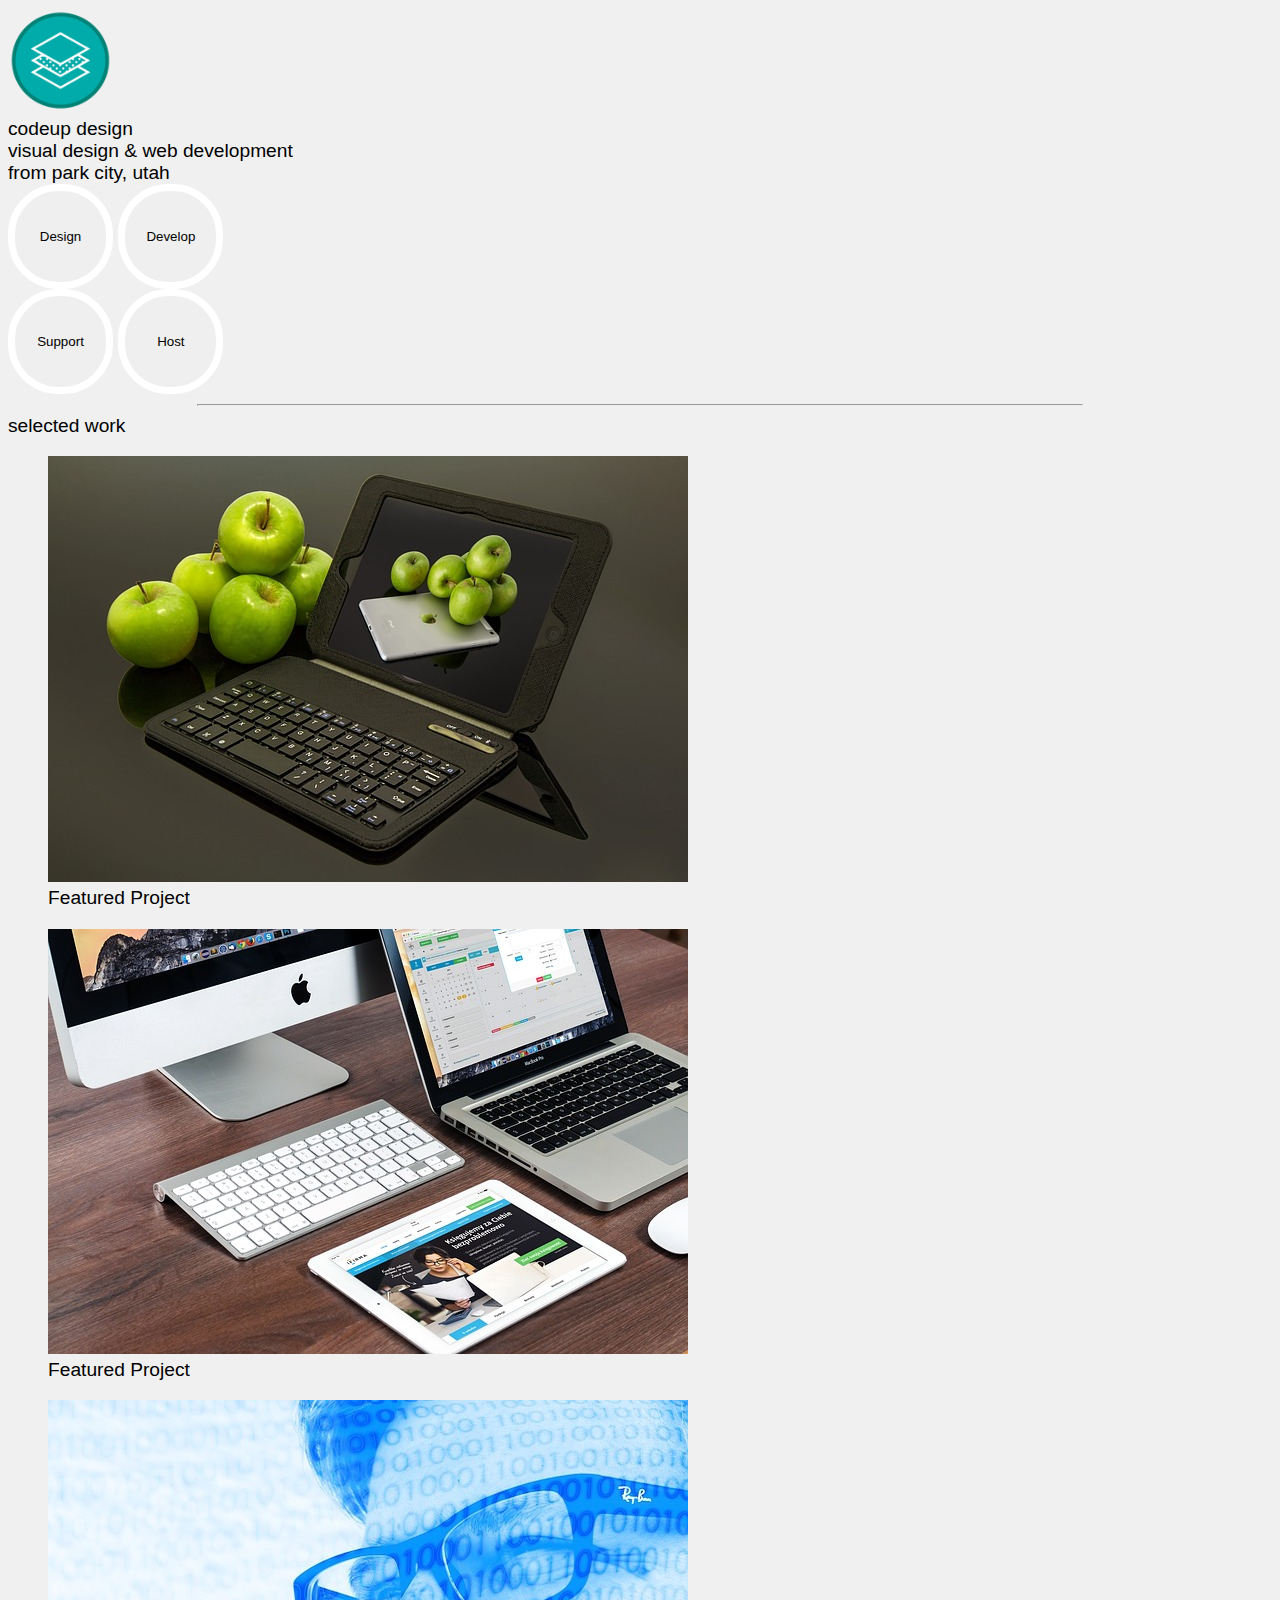
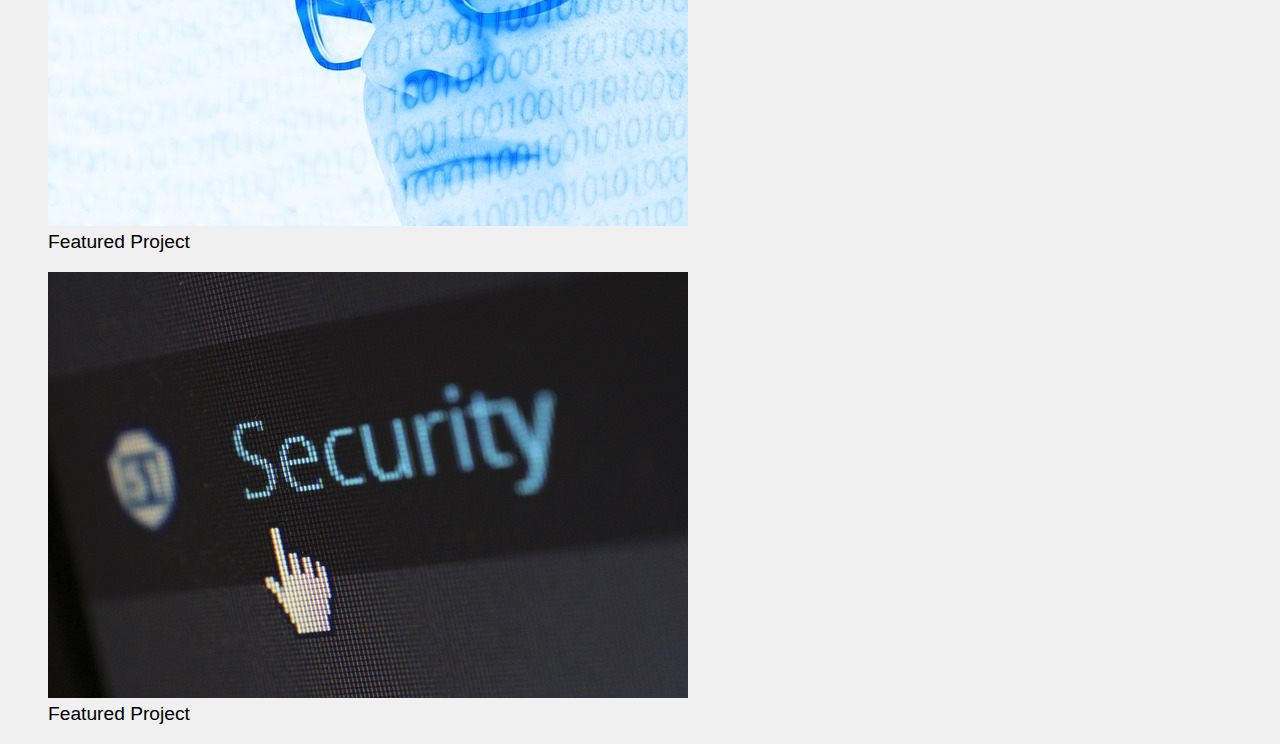
<file: index.html>
<!doctype html>
<html lang="en">
<head>
    <meta charset="utf-8">
    <meta name="viewport" content="width=device-width, initial-scale=1">
    <link href="https://cdn.jsdelivr.net/npm/bootstrap@5.1.3/dist/css/bootstrap.min.css" rel="stylesheet"
          integrity="sha384-1BmE4kWBq78iYhFldvKuhfTAU6auU8tT94WrHftjDbrCEXSU1oBoqyl2QvZ6jIW3" crossorigin="anonymous">
    <link rel=“preconnect” href=“https://fonts.googleapis.com”>
    <link rel=“preconnect” href=“https://fonts.gstatic.com” crossorigin>
    <link href=“https://fonts.googleapis.com/css2?family=Abel&display=swap” rel=“stylesheet”>
    <link href=“https://fonts.googleapis.com/css2?family=Abel&family=Anton&display=swap” rel=“stylesheet”>
    <link rel="stylesheet" href="style.css">
    <title>Codeup Design Project</title>
</head>
<body>
<!--<div id="stripe"></div>-->

<!--            WEBSITE TITLE   -->
<div class="container-fluid">
    <!--            NAVBAR      -->
    <div class="header">
        <nav class="navbar navbar-light bg-secondary">
            <img class="text-center" src="assets/logo.png" style="height: 105px; width: 105px;">
        </nav>
    </div>

    <div class="row">
        <div class="display-2 h2 text-center">codeup design</div>
        <div class="text-uppercase h1 text-center my-4">visual design & web development</div>
        <div class="text-uppercase h3 text-center my-5"> from park city, utah</div>


        <!--            CIRCLE ICONS        -->
        <div class="row justify-content-around">
            <div class="text-center">
                <button type="button" class="btn btn-success mx-2"
                        style=" width: 105px; height: 105px; border-radius: 48%">
                    Design
                </button>
                <button type="button" class="btn btn-warning mx-2"
                        style=" width: 105px; height: 105px; border-radius: 48%">
                    Develop
                </button>
            </div>
            <div class="text-center p-3">
                <button type="button" class="btn btn-danger mx-2"
                        style=" width: 105px; height: 105px; border-radius: 48%">
                    Support
                </button>
                <button type="button" class="btn btn-info mx-2"
                        style=" width: 105px; height: 105px; border-radius: 48%">
                    Host
                </button>
            </div>

            <!--        <ul>-->
            <!--            <li class="rounded-circle col-3">Design</li>-->
            <!--            <li class="rounded-circle col-3">Develop</li>-->
            <!--            <li class="rounded-circle col-3">Support</li>-->
            <!--            <li class="rounded-circle col-3">Host</li>-->
            <!--        </ul>-->
        </div>
        <hr class="d-none d-sm-block">


        <!--        BOTTOM OF PAGE      -->
        <div class="text-uppercase text-center mt-5">selected work</div>


        <!--    APPLE-LAPTOP IMAGES     -->
        <figure class="figure">
            <img class="figure-img img-fluid col-12 col-md-6" src="./assets/images/apple-ipad.jpg" alt="apple-ipad">
            <figcaption class="figure-caption">Featured Project
                <span class="badge bg-primary rounded-pill float-end ms-1">H</span>
                <span class="badge bg-success rounded-pill float-end ms-1">S</span>
                <span class="badge bg-warning rounded-pill float-end ms-1">D</span>
                <span class="badge bg-danger rounded-pill float-end">D</span>
            </figcaption>
        </figure>

        <figure class="figure">
            <img class="figure-img img-fluid col-12 col-md-6 d-none d-sm-block" src="./assets/images/macbook.jpg"
                 alt="apple-ipad">
            <figcaption class="figure-caption d-none d-sm-block">Featured Project</figcaption>
        </figure>
        <figure class="figure">
            <img class="figure-img img-fluid col-12 col-md-6 d-none d-sm-block" src="./assets/images/man.jpg"
                 alt="apple-ipad">
            <figcaption class="figure-caption d-none d-sm-block">Featured Project</figcaption>
        </figure>
        <figure class="figure">
            <img class="figure-img img-fluid col-12 col-md-6 d-none d-sm-block" src="./assets/images/security.jpg"
                 alt="apple-ipad">
            <figcaption class="figure-caption d-none d-sm-block">Featured Project</figcaption>
        </figure>
    </div>
</div>


<!-- Option 1: Bootstrap Bundle with Popper -->
<script src="https://cdn.jsdelivr.net/npm/bootstrap@5.1.3/dist/js/bootstrap.bundle.min.js"
        integrity="sha384-ka7Sk0Gln4gmtz2MlQnikT1wXgYsOg+OMhuP+IlRH9sENBO0LRn5q+8nbTov4+1p"
        crossorigin="anonymous"></script>
</body>
</html>
</file>
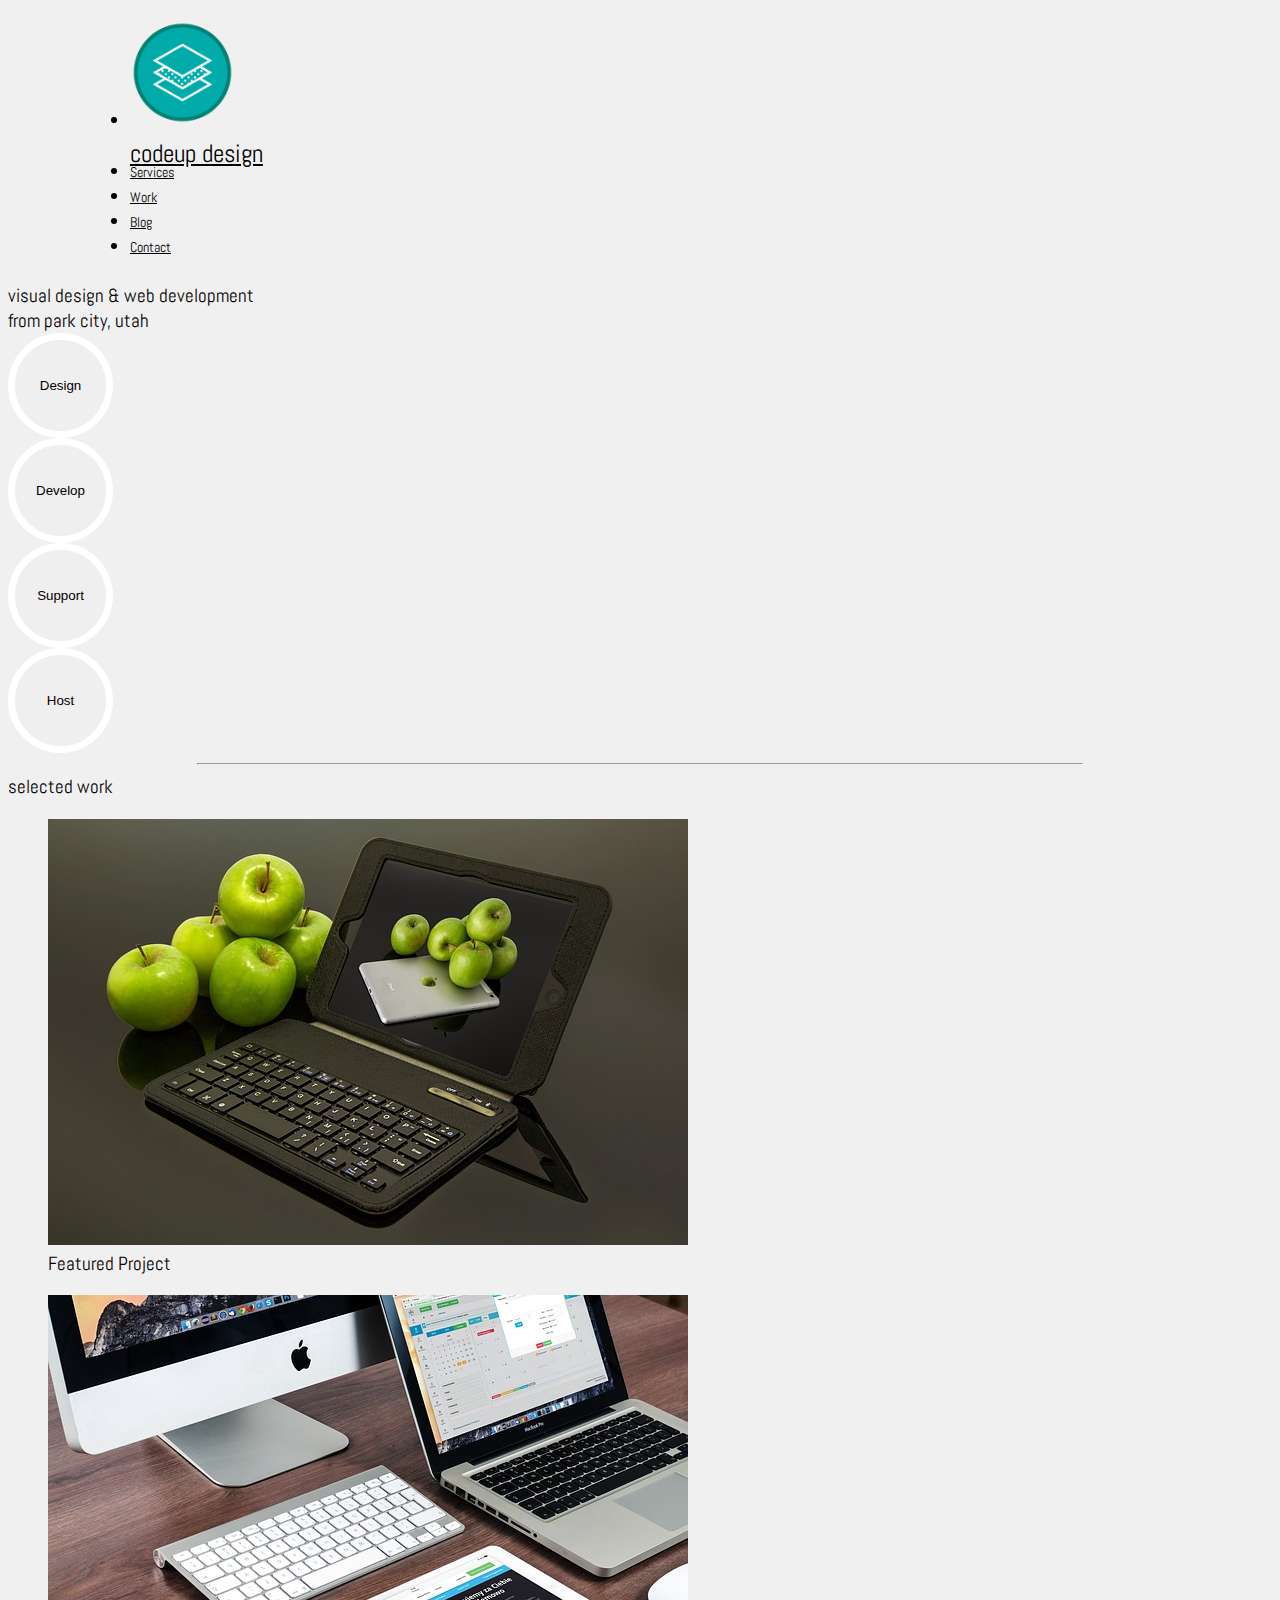
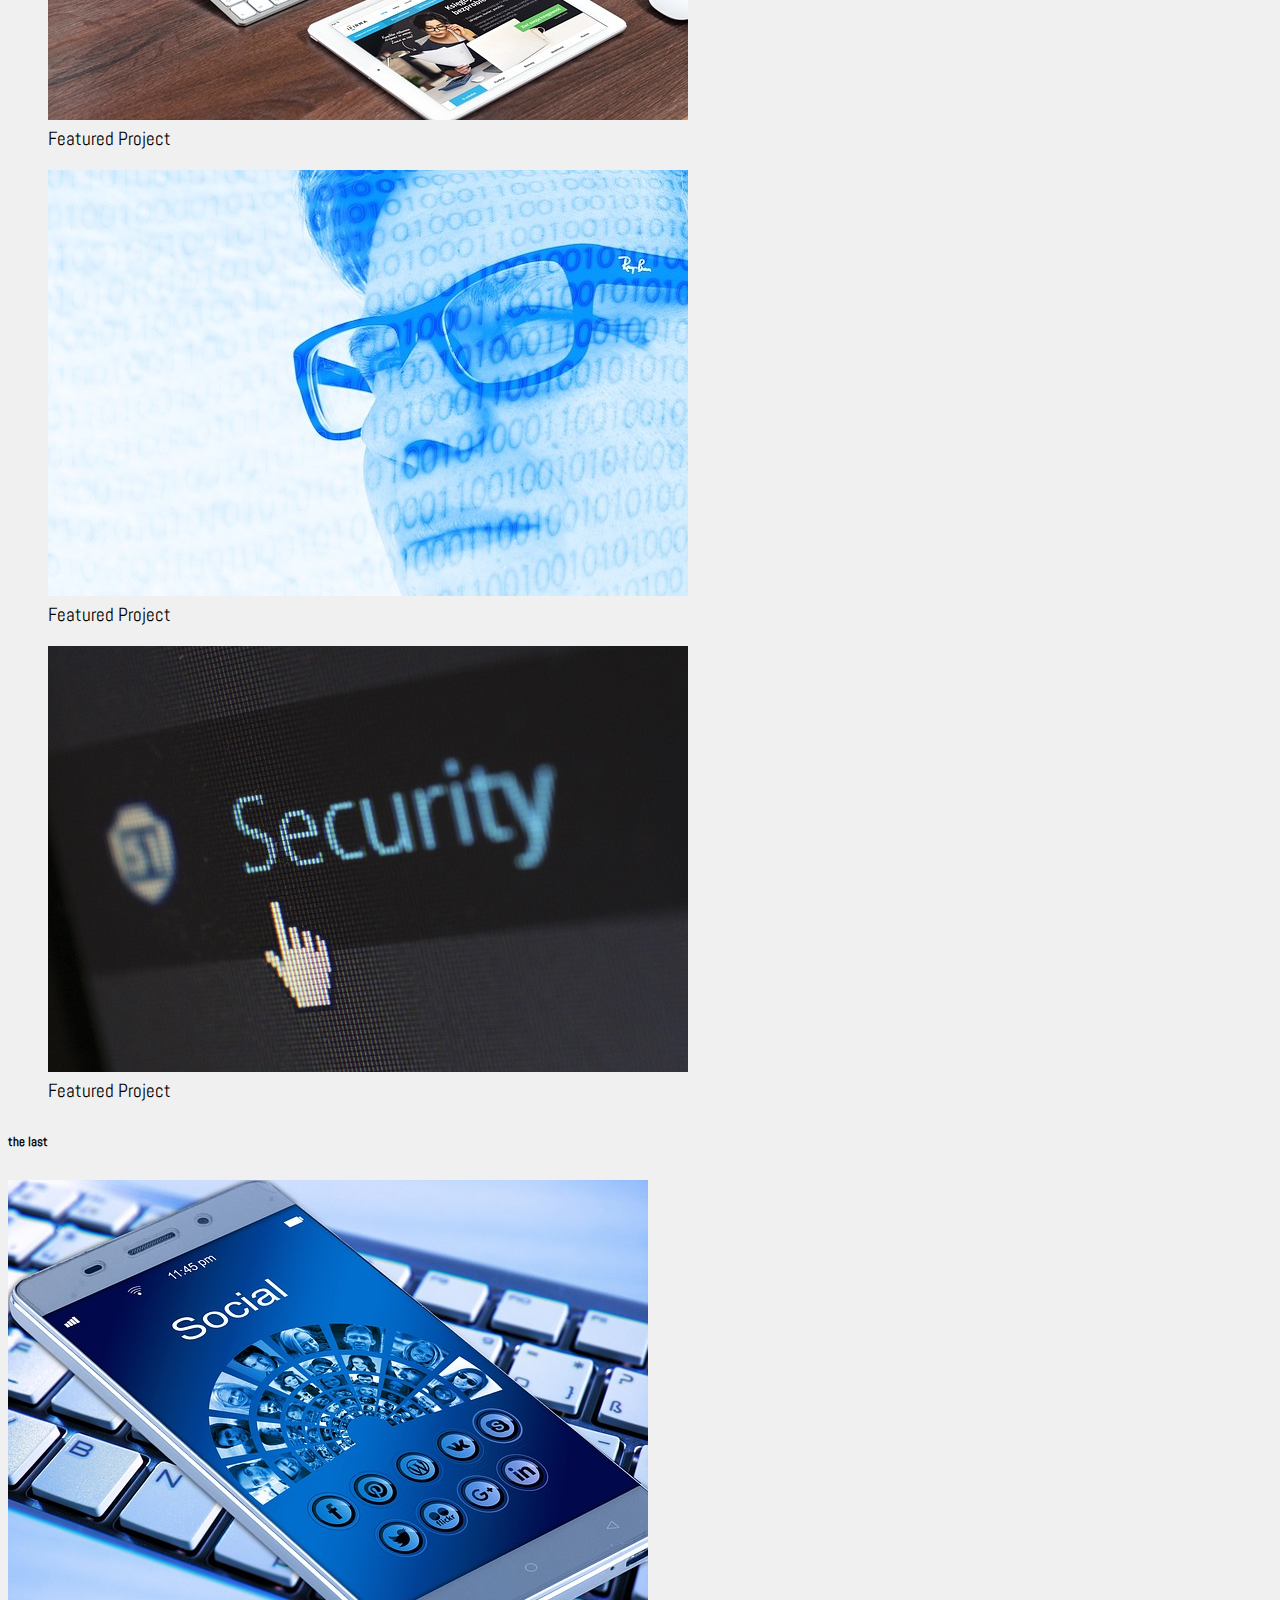
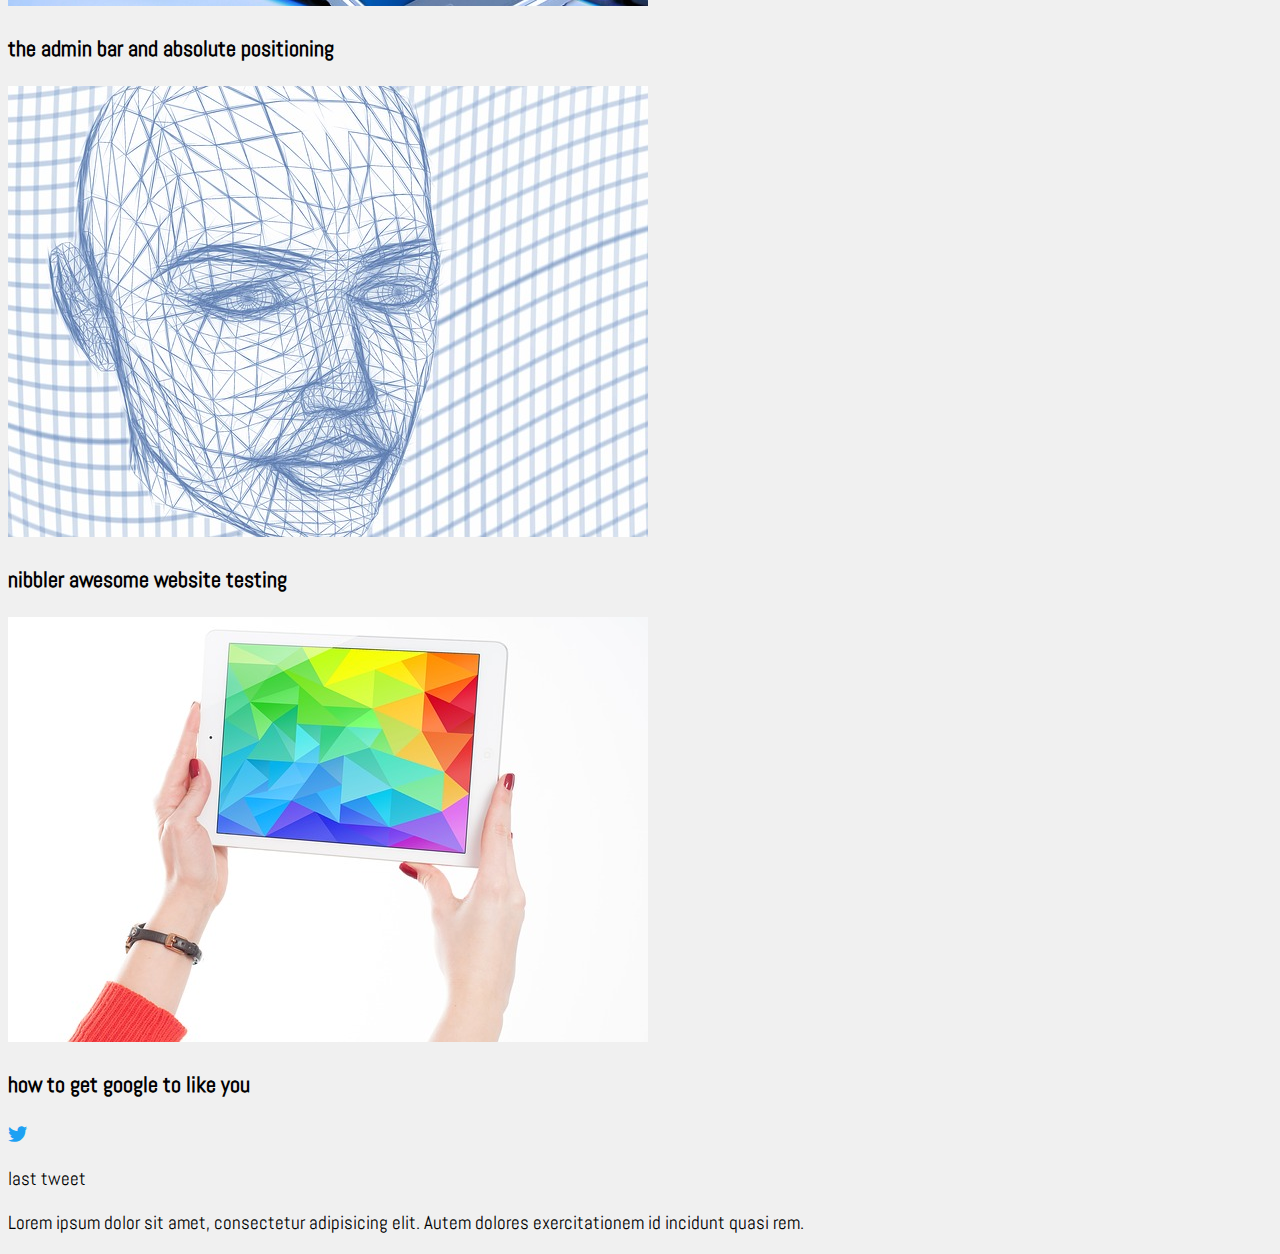
<file: project.html>
<!doctype html>
<html lang="en">
<head>
    <meta charset="UTF-8">
    <meta name="viewport"
          content="width=device-width, user-scalable=no, initial-scale=1.0, maximum-scale=1.0, minimum-scale=1.0">
    <meta http-equiv="X-UA-Compatible" content="ie=edge">
    <title>Codeup Design</title>
    <link rel="stylesheet" href="https://cdn.jsdelivr.net/npm/bootstrap@4.6.0/dist/css/bootstrap.min.css"
          integrity="sha384-B0vP5xmATw1+K9KRQjQERJvTumQW0nPEzvF6L/Z6nronJ3oUOFUFpCjEUQouq2+l" crossorigin="anonymous">
    <link href="https://fonts.googleapis.com/css?family=Abel|Anton" rel="stylesheet">
    <link rel="stylesheet" href="https://cdn.jsdelivr.net/npm/bootstrap-icons@1.7.2/font/bootstrap-icons.css">
    <link rel="stylesheet" href="style.css">
</head>

<body>
<!--    WHITE BLOCK FOR LOGO AND NAVBAR    -->
<div class="p-2" id="stripe"></div>


<!--            WEBSITE TITLE   -->

<div class="nav-background bg-light"></div>
<div class="wrapper">
    <nav class="navbar navbar-light">
        <div class="container-fluid">
            <ul class="nav w-100 justify-content-center">
                <li class="order-md-3 order-lg-0 mr-lg-auto">
                    <a href="#" class="navbar-brand d-block w-100 mb-2 m-md-0 text-center">
                        <img class="" width="105px" src="assets/logo.png" alt="Codeup Design logo">
                        <div class="brand-name d-block d-lg-inline text-center w-100">codeup design</div>
                    </a>
                </li>
                <div class="w-100 d-md-none"></div><!-- used to force line break in flex items for mobile -->
                <li class="nav-item order-md-1 order-lg-1 mt-md-5">
                    <a class="nav-link text-uppercase px-2 px-md-3" href="">Services</a>
                </li>
                <li class="nav-item order-md-2 order-lg-2 mt-md-5">
                    <a class="nav-link text-uppercase px-2 pl-md-3 pr-md-0 px-lg-3" href="">Work</a>
                </li>
                <li class="nav-item order-md-4 order-lg-3 mt-md-5">
                    <a class="nav-link text-uppercase px-2 pl-md-0 pr-md-3 px-lg-3" href="">Blog</a>
                </li>
                <li class="nav-item order-md-5 order-lg-4 mt-md-5">
                    <a class="nav-link text-uppercase px-2 px-md-3" href="">Contact</a>
                </li>
            </ul>
        </div>
    </nav>
</div>

<div class="container-xl">

    <div class="row">
        <div class="col-12 text-uppercase h1 my-4 text-center">visual design & web development</div>
        <div class="col-12 text-uppercase h3 text-center my-5">from park city, utah</div>
    </div>

    <!--            CIRCLE ICONS        -->
    <div class="row text-center justify-content-sm-center">
        <div class="col-6 col-sm-2">
            <button type="button" class="btn btn-danger mx-2 mb-2"
                    style=" width: 105px; height: 105px; border-radius: 50%">
                Design
            </button>
        </div>
        <div class="col-6 col-sm-2">
            <button type="button" class="btn btn-warning mx-2 mb-2 text-white"
                    style=" width: 105px; height: 105px; border-radius: 50%">
                Develop
            </button>
        </div>
        <div class="col-6 col-sm-2">
            <button type="button" class="btn btn-success mx-2"
                    style=" width: 105px; height: 105px; border-radius: 50%">
                Support
            </button>
        </div>
        <div class="col-6 col-sm-2">
            <button type="button" class="btn btn-info mx-2"
                    style=" width: 105px; height: 105px; border-radius: 50%">
                Host
            </button>
        </div>
    </div>

    <!--        LINE BLOCK          -->
    <hr class="d-none d-sm-block">
    <div class="row">
        <div class="col-md-12 col-lg-8">
            <!--        BOTTOM OF PAGE      -->
            <div class="text-uppercase text-center text-md-left ml-md-4 mt-5 mb-5">selected work</div>

            <!--    APPLE-LAPTOP IMAGE     -->
            <div class="row g-2">
                <div class="col">
                    <figure class="figure ml-sm-3">
                        <img class="figure-img img-fluid img-thumbnail p-2" src="./assets/images/apple-ipad.jpg"
                             alt="apple-ipad">
                        <figcaption class="figure-caption ml-3">Featured Project
                            <span class="badge bg-primary rounded-pill text-right ml-1 float-right mr-3">H</span>
                            <span class="badge bg-success rounded-pill text-right float-right ml-1">S</span>
                            <span class="badge bg-warning rounded-pill text-right float-right ml-1">D</span>
                            <span class="badge bg-danger rounded-pill text-right ml-1 float-right">D</span>
                        </figcaption>
                    </figure>
                </div>
                <!--    APPLE-KEYBOARD IMAGE     -->
                <div class="col-6 d-none d-sm-block">
                    <figure class="figure mr-sm-3">
                        <img class="figure-img img-fluid img-thumbnail p-2" src="./assets/images/macbook.jpg"
                             alt="apple-ipad">
                        <figcaption class="figure-caption ml-3">Featured Project
                            <span class="badge bg-primary rounded-pill text-right ml-1 float-right mr-3">H</span>
                            <span class="badge bg-success rounded-pill text-right float-right ml-1">S</span>
                            <span class="badge bg-warning rounded-pill text-right float-right ml-1">D</span>
                            <span class="badge bg-danger rounded-pill text-right ml-1 float-right">D</span>
                        </figcaption>
                    </figure>
                </div>
                <!--    GLASSES IMAGE     -->
                <div class="col-6 d-none d-sm-block">
                    <figure class="figure ml-sm-3">
                        <img class="figure-img img-fluid img-thumbnail p-2 first-circle" src="./assets/images/man.jpg"
                             alt="apple-ipad">
                        <figcaption class="figure-caption ml-3">Featured Project
                            <span class="badge bg-primary rounded-pill text-right ml-1 float-right mr-3">H</span>
                            <span class="badge bg-success rounded-pill text-right float-right ml-1">S</span>
                            <span class="badge bg-warning rounded-pill text-right float-right ml-1">D</span>
                            <span class="badge bg-danger rounded-pill text-right ml-1 float-right">D</span>
                        </figcaption>
                    </figure>
                </div>
                <!--    SECURITY IMAGE    -->
                <div class="col-6 d-none d-sm-block">
                    <figure class="figure mr-sm-3">
                        <img class="figure-img img-fluid img-thumbnail p-2" src="./assets/images/security.jpg"
                             alt="apple-ipad">
                        <figcaption class="figure-caption ml-3">Featured Project
                            <span class="badge bg-primary rounded-pill text-right ml-1 float-right mr-3">H</span>
                            <span class="badge bg-success rounded-pill text-right float-right ml-1">S</span>
                            <span class="badge bg-warning rounded-pill text-right float-right ml-1">D</span>
                            <span class="badge bg-danger rounded-pill text-right ml-1 float-right">D</span>
                        </figcaption>
                    </figure>
                </div>
            </div>
        </div>
        <div class="col-lg-4 d-none d-lg-block">
            <h6 class="text-uppercase mt-5 ml-1 mb-5">the last</h6>
            <div class="row">
                <div class="col-3">
                    <img class="img-thumbnail" src="assets/images/mobile-phone.jpg">
                </div>
                <div class="col-9">
                    <h3 class="text-uppercase">the admin bar and absolute positioning</h3>
                </div>
                <div class="col-3">
                    <img class="img-thumbnail" src="assets/images/head.jpg">
                </div>
                <div class="col-9">
                    <h3 class="text-uppercase">nibbler awesome website testing</h3>
                </div>
                <div class="col-3">
                    <img class="img-thumbnail" src="assets/images/ipad.jpg">
                </div>
                <div class="col-9 mb-5">
                    <h3 class="text-uppercase">how to get google to like you</h3>
                </div>
                <div class="d-flex col">
                    <i class="bi bi-twitter"></i>
                    <p class="text-uppercase ml-2"> last tweet</p>
                </div>
                <div class="row">
                    <div class="d-flex col ml-3">
                        <p>Lorem ipsum dolor sit amet, consectetur adipisicing elit. Autem dolores exercitationem id
                            incidunt quasi rem.</p>
                    </div>
                </div>
            </div>
        </div>
    </div>
</div>

<!-- Option 1: Bootstrap Bundle with Popper -->
<!--<script src="https://cdn.jsdelivr.net/npm/bootstrap@5.1.3/dist/js/bootstrap.bundle.min.js"-->
<!--        integrity="sha384-ka7Sk0Gln4gmtz2MlQnikT1wXgYsOg+OMhuP+IlRH9sENBO0LRn5q+8nbTov4+1p"-->
<!--        crossorigin="anonymous"></script>-->

<script src="https://code.jquery.com/jquery-3.2.1.slim.min.js"
        integrity="sha384-KJ3o2DKtIkvYIK3UENzmM7KCkRr/rE9/Qpg6aAZGJwFDMVNA/GpGFF93hXpG5KkN"
        crossorigin="anonymous"></script>
<script src="https://cdnjs.cloudflare.com/ajax/libs/popper.js/1.12.9/umd/popper.min.js"
        integrity="sha384-ApNbgh9B+Y1QKtv3Rn7W3mgPxhU9K/ScQsAP7hUibX39j7fakFPskvXusvfa0b4Q"
        crossorigin="anonymous"></script>
<script src="https://maxcdn.bootstrapcdn.com/bootstrap/4.0.0/js/bootstrap.min.js"
        integrity="sha384-JZR6Spejh4U02d8jOt6vLEHfe/JQGiRRSQQxSfFWpi1MquVdAyjUar5+76PVCmYl"
        crossorigin="anonymous"></script>

</body>
</html>
</file>
<file: style.css>
body {
    font-family: 'Abel', sans-serif;
    background: #f0f0f0;
    font-size: 1.2em;
}

.wrapper {
    max-width: 1100px;
    width: 100%;
    margin: 0 auto;
}

.brand-name {font-size: 1.75em;}

nav a {
    font-size: .75em;
    color: black;
}

.nav-background {
    position: absolute;
    margin: 0;
    padding: 0;
    height: 59px;
    width: 100%;
    top: 50px;
    z-index: -1000;
}

nav .nav-item {
    position: relative;
    bottom: 6px;
}


.img-thumbnail{
    background-color: #e6e6e6;
}
hr{
    width: 70%;
}

.btn {
    border: white solid 7px;
    border-radius: 70%;
}

.badge {
    color: #f0f0f0;
}

.bi-twitter {
    color: #1DA1F3;
}

@media screen and (min-width: 992px) {
    .brand-name  {
        position: relative;
        top: 5px;
    }
}

/*#stripe {*/
/*    position: absolute;*/
/*    height: 50px;*/
/*    !*z-index: 1000;*!*/
/*    background: #ffffff;*/
/*    top: 80px;*/
/*    width: 100%;*/
/*}*/


/** {*/
/*    font-family: ‘Abel’, sans-serif;*/
/*    background: #f0f0f0;*/
/*}*/
/*.h1, .h2, .h3{*/
/*    font-family: ‘Anton’, sans-serif;*/
/*}*/
/*.h1{*/
/*    font-size: 48px;*/
/*    font-weight: bold;*/
/*}*/

/*.h3{*/
/*    font-size: 30px;*/
/*    font-weight: bold;*/
/*}*/

/*.rounded-circle {*/
/*    border: solid 2px black;*/
/*    padding: 10em;*/
/*    list-style: none;*/
/*}*/

/*.container-fluid {*/

/*    float: right;*/
/*}*/

/*#stripe {*/
/*    position: absolute;*/
/*    height: 50px;*/
/*    !*z-index: 1000;*!*/
/*    background: #ffffff;*/
/*    top: 50px;*/
/*    width: 100%;*/
/*}*/
/*.logo1 {*/
/*    position: relative;*/
/*    left: 38%;*/
/*    bottom: 25px;*/
/*    background:none*/
/*}*/
</file>
